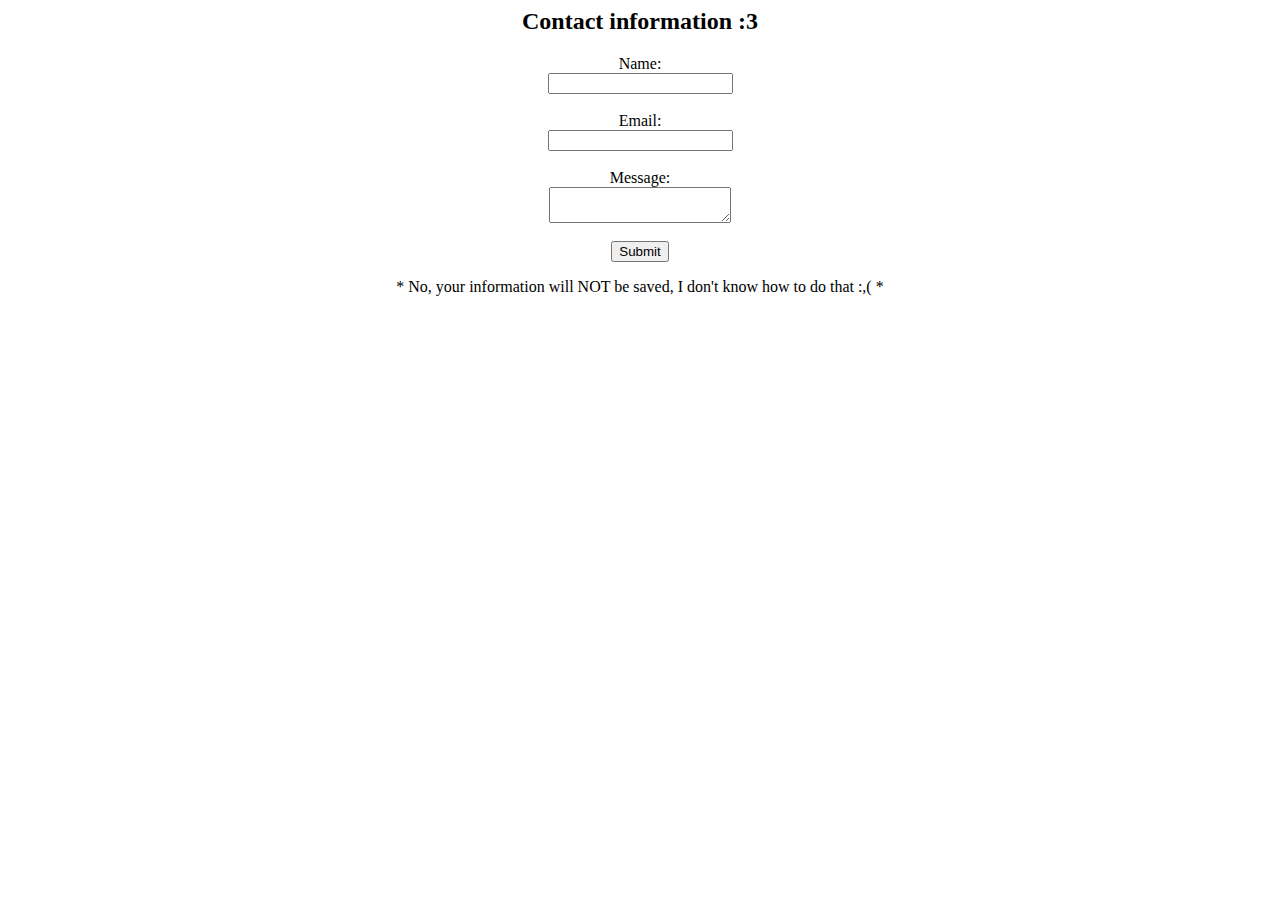
<file: Contact.html>
<head> 
    <title> Contact information </title>
    <style>
        body {
            text-align: center;
            list-style-position: inside;
        }
        img {
          width: 300px;
          height: 200px;
        }
      </style>
      <h2> Contact information :3</h2>
</head>

<body>
    <form>
        <label for="name">Name:</label><br>
        <input type="text" id="name" name="name"><br><br>
        <label for="email">Email:</label><br>
        <input type="email" id="email" name="email"><br><br>
        <label for="message">Message:</label><br>
        <textarea id="message" name="message"></textarea><br><br>
        <input type="submit" value="Submit">
    </form>
    <p1> * No, your information will NOT be saved, I don't know how to do that :,( *</p1>
    
</body>
</file>
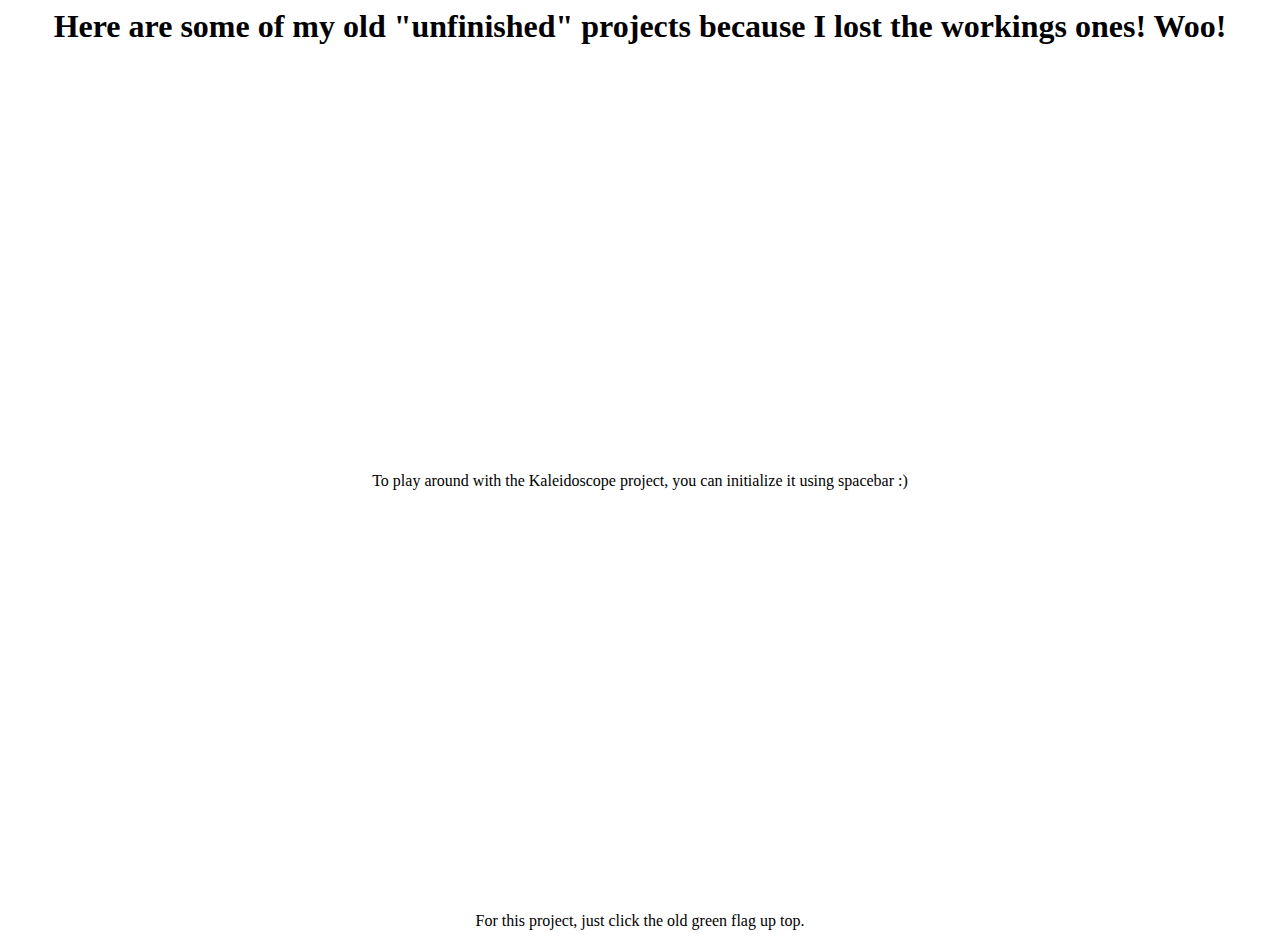
<file: Projects.html>
<head> 
    
<title> Nestor's Projects </title>
<style>
    body {
        text-align: center;
        list-style-position: inside;
    }
    img {
      width: 300px;
      height: 200px;
    }
  </style>
<h1>Here are some of my old "unfinished" projects because I lost the workings ones! Woo! </h1>




</head>

<body>
 
    <iframe width="480" height="390" frameBorder=0 allowfullscreen allow="geolocation; microphone;camera" src="https://snap.berkeley.edu/embed?projectname=Kaleidoscope&username=nestor01&showTitle=true&showAuthor=true&editButton=true&pauseButton=true"></iframe>
    <p>To play around with the Kaleidoscope project, you can initialize it using spacebar :)</p>

    <p2>                             </p2>

    <iframe width="480" height="390" frameBorder=0 allowfullscreen allow="geolocation; microphone;camera" src="https://snap.berkeley.edu/embed?projectname=Lab2%20Starter%20v3&username=nestor01&showTitle=true&showAuthor=true&editButton=true&pauseButton=true"></iframe>
    
    <p>For this project, just click the old green flag up top. </p>

</body>
</file>
